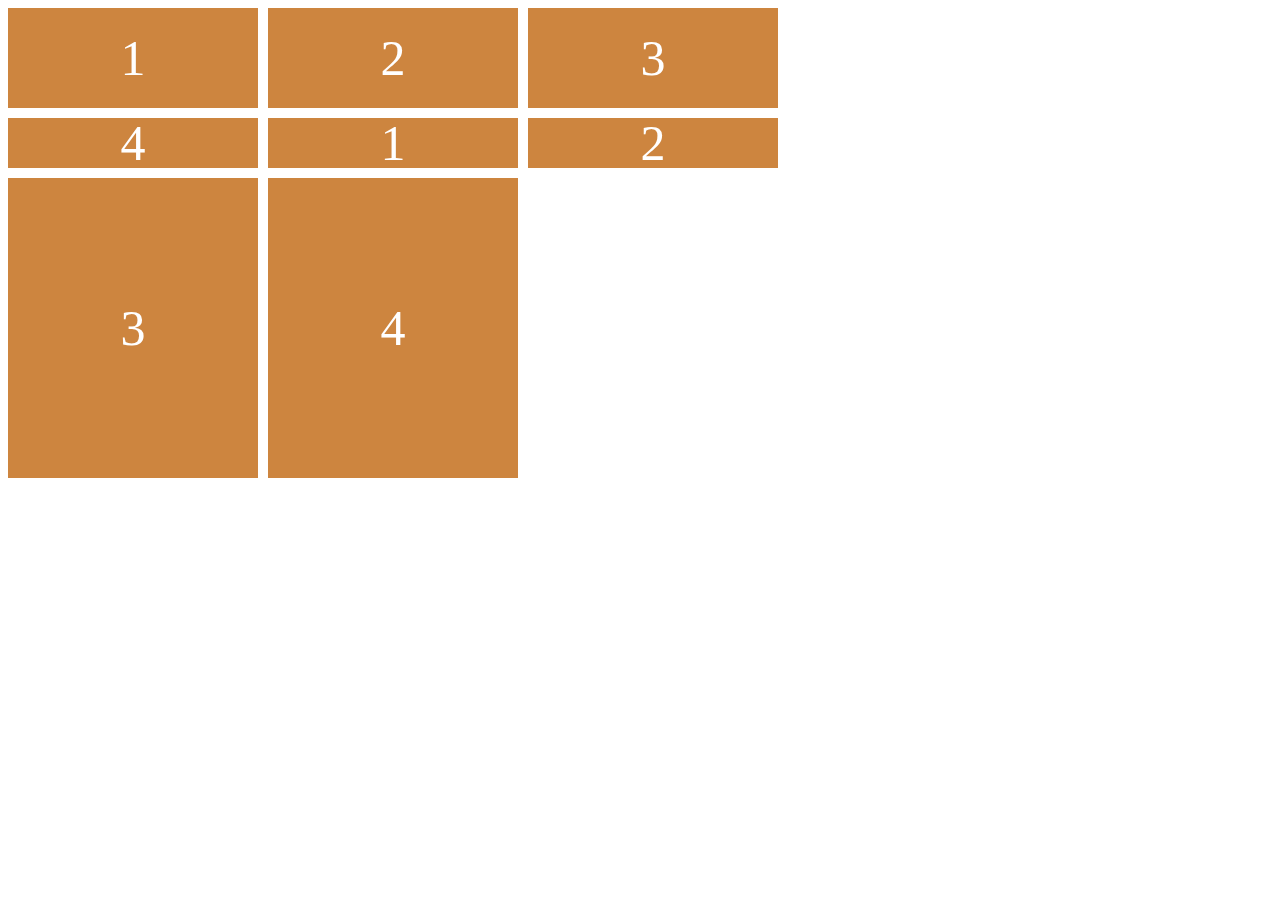
<file: src/index.html>
<!DOCTYPE html>
<html lang="en">
  <head>
    <meta charset="UTF-8" />
    <meta name="viewport" content="width=device-width, initial-scale=1.0" />
    <link rel="stylesheet" href="style.css" />
    <title>Document</title>
  </head>
  <body>
    <div class="parent">
      <div class="child">1</div>
      <div class="child">2</div>
      <div class="child">3</div>
      <div class="child">4</div>
      <div class="child">1</div>
      <div class="child">2</div>
      <div class="child">3</div>
      <div class="child">4</div>
    </div>
  </body>
</html>
</file>
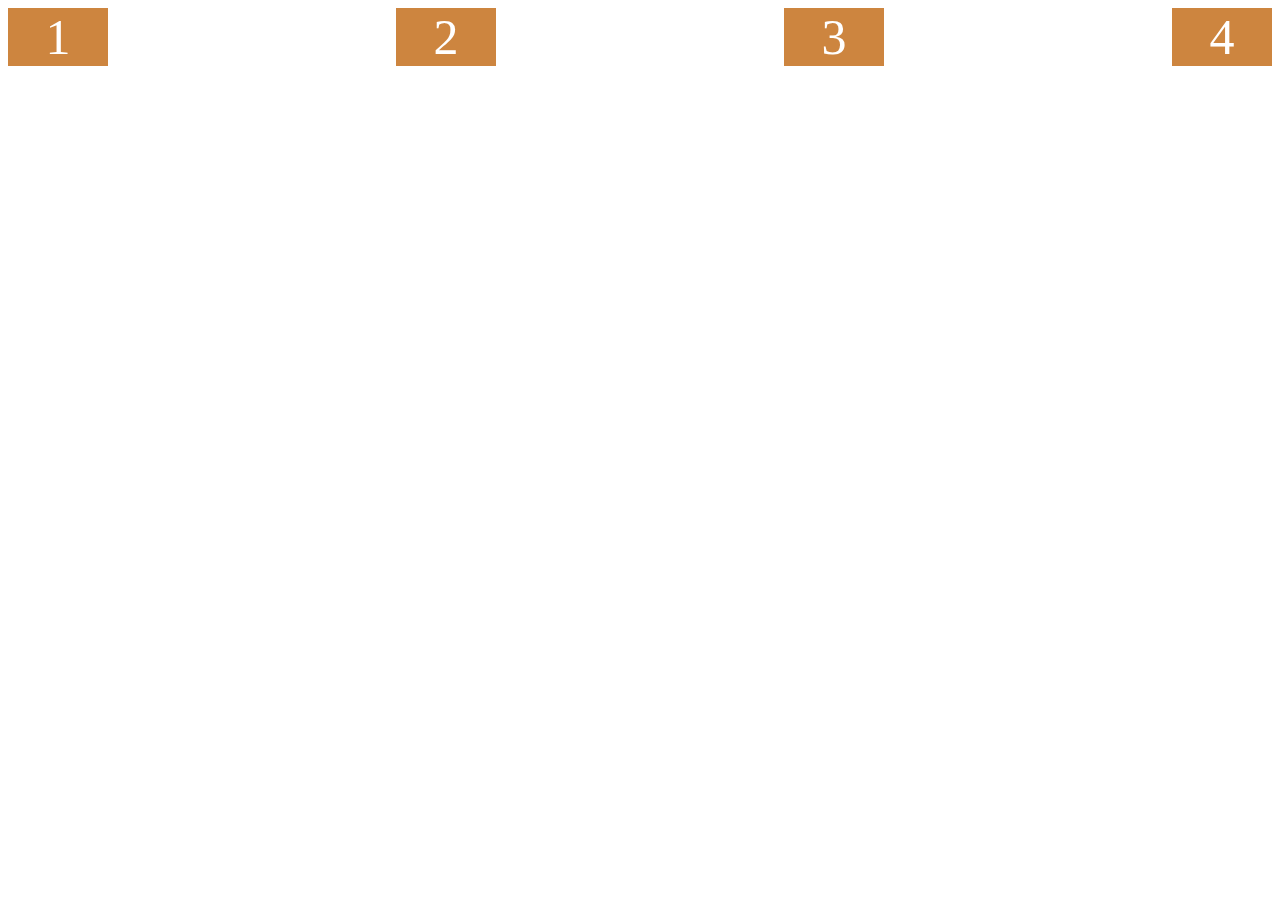
<file: src/flexbox.html>
<!DOCTYPE html>
<html lang="en">
  <head>
    <meta charset="UTF-8" />
    <meta name="viewport" content="width=device-width, initial-scale=1.0" />
    <link rel="stylesheet" href="flexbox.css" />
    <title>Document</title>
  </head>
  <body>
    <div class="parent">
      <div class="child">1</div>
      <div class="child">2</div>
      <div class="child">3</div>
      <div class="child">4</div>
    </div>
  </body>
</html>
</file>
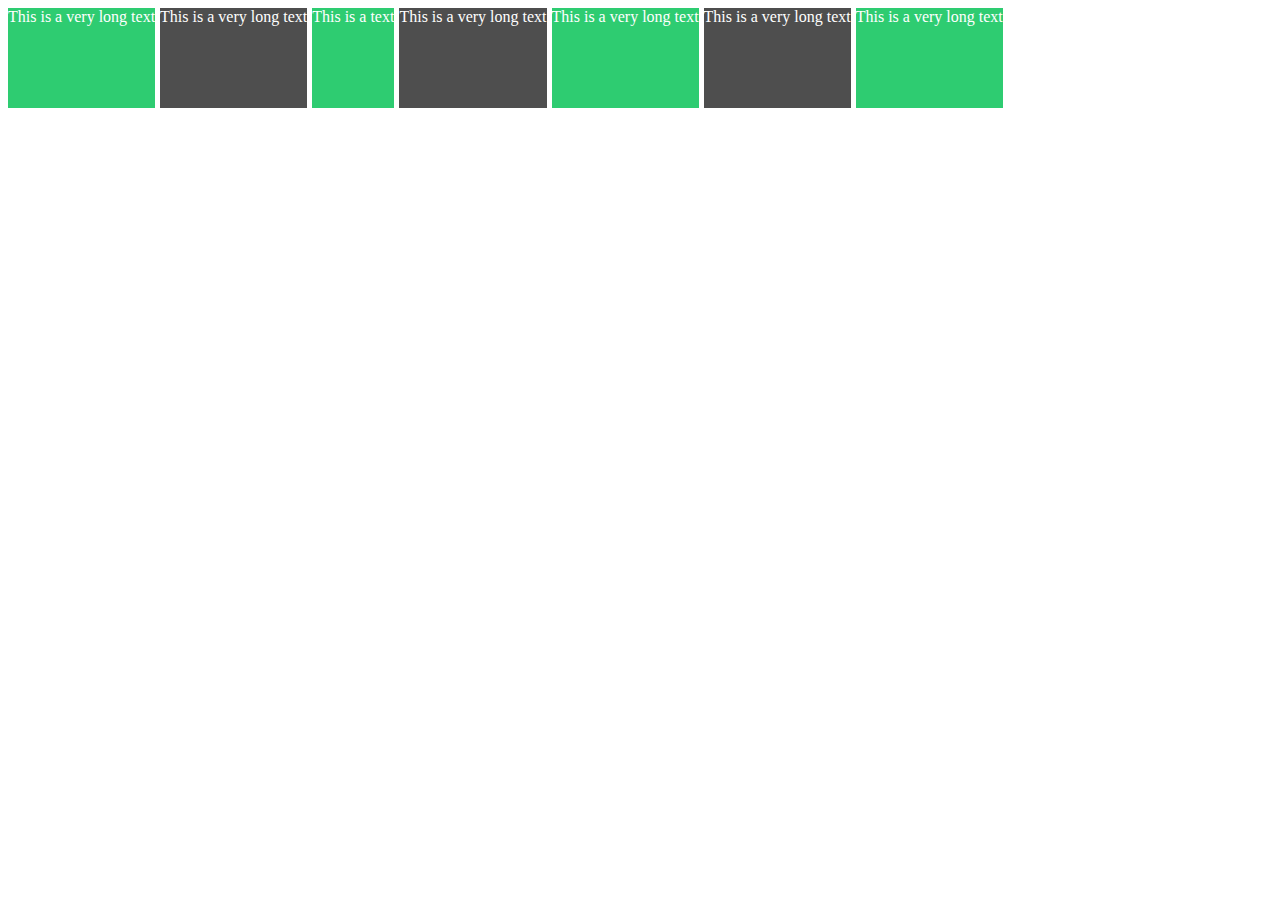
<file: src/grid.html>
<!DOCTYPE html>
<html lang="en">
  <head>
    <meta charset="UTF-8" />
    <meta name="viewport" content="width=device-width, initial-scale=1.0" />
    <link rel="stylesheet" href="grid.css" />
    <title>Document</title>
  </head>
  <body>
    <div class="grid">
      <div class="item">This is a very long text</div>
      <div class="item">This is a very long text</div>
      <div class="item">This is a text</div>
      <div class="item">This is a very long text</div>
      <div class="item">This is a very long text</div>
      <div class="item">This is a very long text</div>
      <div class="item">This is a very long text</div>
    </div>
  </body>
</html>
</file>
<file: src/style.css>
.parent {
  display: grid;
  grid-template-columns: 250px 250px 250px;
  grid-template-rows: 100px 50px 300px;
  gap: 10px;
  /* column-gap: 10px;
  row-gap: 10px; */
}

.child {
  flex-basis: 30%;
  background: peru;
  color: white;
  font-size: 50px;
  display: flex;
  justify-content: center;
  align-items: center;
}
</file>
<file: src/flexbox.css>
.parent {
  display: flex;
  flex-wrap: wrap;
  justify-content: space-between;
}

.child {
  flex-basis: 100px;
  background: peru;
  color: white;
  font-size: 50px;
  display: flex;
  justify-content: center;
  align-items: center;
}
</file>
<file: src/grid.css>
.grid {
  color: white;
  display: grid;
  gap: 5px;
  /* grid-template-columns: repeat(5, minmax(max-content, 1fr)); */
  grid-template-columns: repeat(auto-fit, minmax(20px, max-content));
  grid-auto-rows: 100px;
  margin-bottom: 30px;
}

.item:nth-child(odd) {
  background-color: #2ecc71;
}

.item:nth-child(even) {
  background-color: #4e4e4e;
}
</file>
